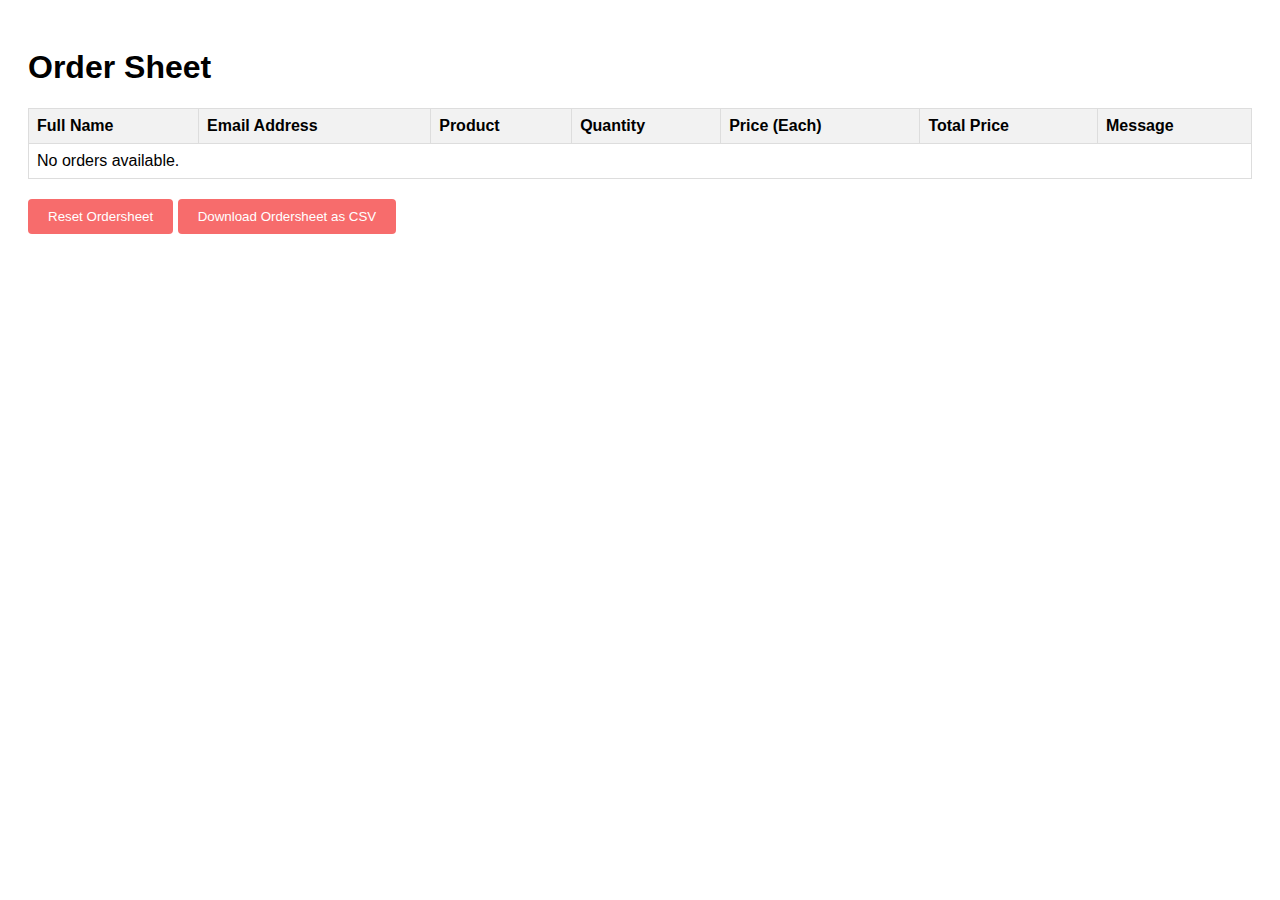
<file: ordersheet.html>
<!DOCTYPE html>
<html lang="en">
  <head>
    <meta charset="UTF-8">
    <meta name="viewport" content="width=device-width, initial-scale=1.0">
    <title>Order Sheet</title>
    <style>
      /* For DEMO purposes: CSS is kept within HTML. 
         Will be moved to an external stylesheet when moving to server-side. */
      body {
        font-family: Arial, sans-serif;
        padding: 20px;
      }
      table {
        width: 100%;
        border-collapse: collapse;
        margin-top: 20px;
      }
      th,
      td {
        border: 1px solid #ddd;
        padding: 8px;
        text-align: left;
      }
      th {
        background-color: #f2f2f2;
      }
      .btn {
        margin-top: 20px;
        padding: 10px 20px;
        background-color: #f76c6c;
        color: #fff;
        border: none;
        cursor: pointer;
        border-radius: 4px;
      }
      .btn:hover {
        background-color: #f44336;
      }
    </style>
  </head>
  <body>
    <h1>Order Sheet</h1>
    <table>
      <thead>
        <tr>
          <th>Full Name</th>
          <th>Email Address</th>
          <th>Product</th>
          <th>Quantity</th>
          <th>Price (Each)</th>
          <th>Total Price</th>
          <th>Message</th>
        </tr>
      </thead>
      <tbody id="orderTableBody"></tbody>
    </table>

    <button id="resetOrdersheet" class="btn">Reset Ordersheet</button>
    <button id="downloadOrdersheet" class="btn">Download Ordersheet as CSV</button>

    <script>
      /* For DEMO purposes: JavaScript is kept within HTML. 
         Will be moved to an external JS file when moving to server-side. */

      // Prices for each product
      const productPrices = {
        'chocolate-cake': 25.00,
        'vanilla-cake': 20.00,
        'red-velvet-cake': 30.00,
        'lemon-cake': 22.00,
        'croissant': 3.50,
        'danish': 4.00,
        'eclair': 4.50,
        'baguette': 5.00,
        'sourdough': 7.00,
        'rye': 6.50,
        'multigrain': 6.00,
        // Add more products as needed
      };

      // Load orders from localStorage
      const orders = JSON.parse(localStorage.getItem("orders")) || [];
      const orderTableBody = document.getElementById("orderTableBody");

      // Populate the table with orders
      if (orders.length > 0) {
        orders.forEach((order) => {
          const row = document.createElement("tr");
          const productPrice = productPrices[order.product] || 0;
          const totalPrice = (productPrice * order.quantity).toFixed(2);
          row.innerHTML = `
              <td>${order.fullName}</td>
              <td>${order.email}</td>
              <td>${order.product}</td>
              <td>${order.quantity}</td>
              <td>$${productPrice.toFixed(2)}</td>
              <td>$${totalPrice}</td>
              <td>${order.message}</td>
          `;
          orderTableBody.appendChild(row);
        });
      } else {
        const row = document.createElement("tr");
        row.innerHTML = `<td colspan="7">No orders available.</td>`;
        orderTableBody.appendChild(row);
      }

      // Clear Ordersheet function
      function clearOrdersheet() {
        localStorage.removeItem('orders');
        alert('Ordersheet has been reset.');
        location.reload(); // Reload the page to reflect changes
      }

      // Attach the reset functionality to the button
      document.getElementById('resetOrdersheet').addEventListener('click', function () {
        clearOrdersheet();
      });

      // Download Ordersheet as CSV function
      function downloadOrdersheetAsCSV() {
        if (orders.length === 0) {
          alert('No orders available to download.');
          return;
        }

        let csvContent = "data:text/csv;charset=utf-8,";
        csvContent += "Full Name,Email Address,Product,Quantity,Price (Each),Total Price,Message\n"; // CSV header

        orders.forEach(order => {
          const productPrice = productPrices[order.product] || 0;
          const totalPrice = (productPrice * order.quantity).toFixed(2);
          const row = `${order.fullName},${order.email},${order.product},${order.quantity},$${productPrice.toFixed(2)},$${totalPrice},${order.message}`;
          csvContent += row + "\n";
        });

        const encodedUri = encodeURI(csvContent);
        const link = document.createElement("a");
        link.setAttribute("href", encodedUri);
        link.setAttribute("download", "ordersheet.csv");
        document.body.appendChild(link);
        link.click();
        document.body.removeChild(link);
      }

      // Attach download functionality to the button
      document.getElementById('downloadOrdersheet').addEventListener('click', function () {
        downloadOrdersheetAsCSV();
      });

    </script>
  </body>
</html>
</file>
